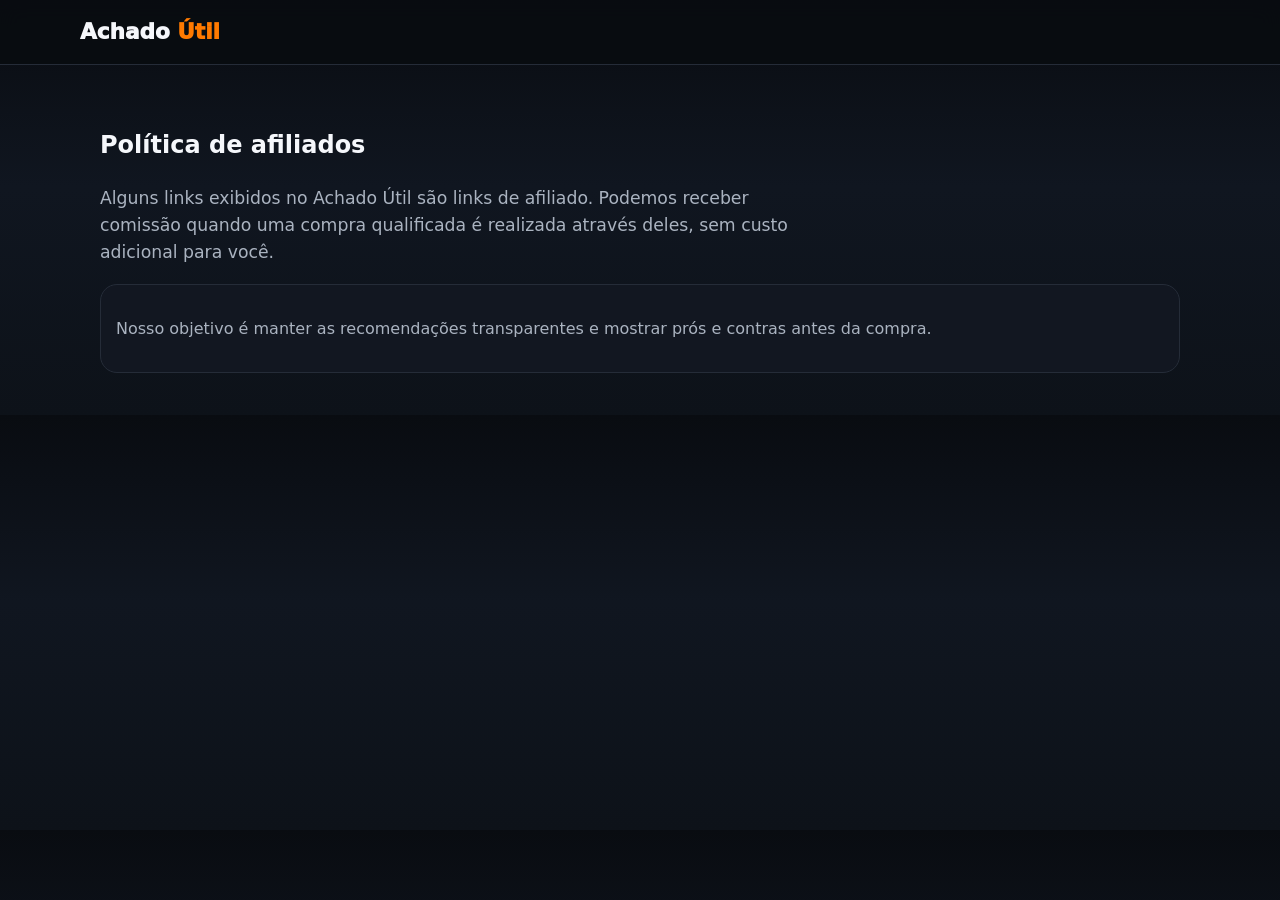
<file: site/afiliados.html>
<!doctype html><html lang="pt-BR"><head><meta charset="utf-8"><meta name="viewport" content="width=device-width,initial-scale=1"><title>Afiliados | Achado Útil</title><link rel="stylesheet" href="style.css"></head><body><header><div class="wrap nav"><a class="brand" href="index.html">Achado <span>Útil</span></a></div></header><main><section class="section"><div class="wrap"><h1>Política de afiliados</h1><p class="lead">Alguns links exibidos no Achado Útil são links de afiliado. Podemos receber comissão quando uma compra qualificada é realizada através deles, sem custo adicional para você.</p><div class="panel"><p class="muted">Nosso objetivo é manter as recomendações transparentes e mostrar prós e contras antes da compra.</p></div></div></section></main></body></html>
</file>
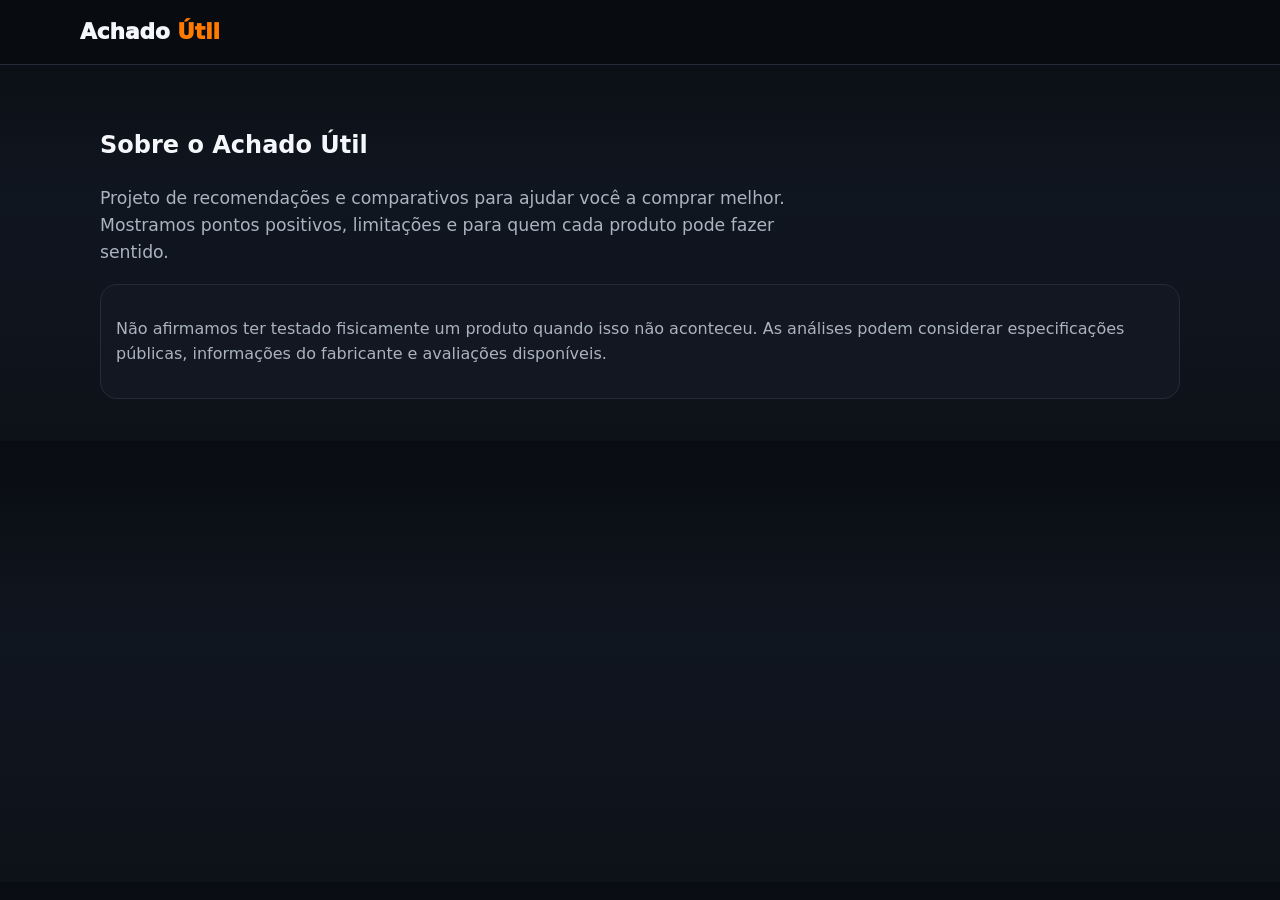
<file: site/sobre.html>
<!doctype html><html lang="pt-BR"><head><meta charset="utf-8"><meta name="viewport" content="width=device-width,initial-scale=1"><title>Sobre | Achado Útil</title><link rel="stylesheet" href="style.css"></head><body><header><div class="wrap nav"><a class="brand" href="index.html">Achado <span>Útil</span></a></div></header><main><section class="section"><div class="wrap"><h1>Sobre o Achado Útil</h1><p class="lead">Projeto de recomendações e comparativos para ajudar você a comprar melhor. Mostramos pontos positivos, limitações e para quem cada produto pode fazer sentido.</p><div class="panel"><p class="muted">Não afirmamos ter testado fisicamente um produto quando isso não aconteceu. As análises podem considerar especificações públicas, informações do fabricante e avaliações disponíveis.</p></div></div></section></main></body></html>
</file>
<file: site/style.css>
:root{--bg:#090c11;--card:#121721;--line:#252c38;--txt:#f5f7fb;--muted:#aab3c0;--accent:#ff7a00;--good:#44d18a;--bad:#ff6b6b}
*{box-sizing:border-box}html{scroll-behavior:smooth}body{margin:0;background:linear-gradient(180deg,#090c11,#101620 45%,#0d1219);color:var(--txt);font-family:Inter,system-ui,-apple-system,Segoe UI,Arial,sans-serif;line-height:1.58}a{text-decoration:none;color:inherit}.wrap{max-width:1120px;margin:auto;padding:0 20px}header{position:sticky;top:0;z-index:20;background:rgba(9,12,17,.92);backdrop-filter:blur(10px);border-bottom:1px solid var(--line)}.nav{display:flex;align-items:center;justify-content:space-between;padding:15px 0}.brand{font-size:1.35rem;font-weight:950}.brand span{color:var(--accent)}nav a{margin-left:18px;color:#dbe1e8}.hero{padding:72px 0 44px}.hero-grid{display:grid;grid-template-columns:1.08fr .92fr;gap:28px;align-items:center}.eyebrow{display:inline-block;padding:6px 10px;border-radius:999px;background:#271709;color:#ffb36d;border:1px solid #59310d;font-size:.77rem;font-weight:900}.hero h1{font-size:clamp(2.45rem,6vw,4.9rem);line-height:1.01;margin:14px 0 16px;letter-spacing:-.04em}.hero h1 em{font-style:normal;color:var(--accent)}.lead{font-size:1.08rem;color:var(--muted);max-width:720px}.hero img,.product-hero img{width:100%;border-radius:22px;border:1px solid var(--line);display:block;aspect-ratio:4/3;object-fit:cover}.caption{font-size:.77rem;color:#8893a2;margin-top:7px}.actions{display:flex;gap:10px;flex-wrap:wrap;margin-top:20px}.btn{display:inline-block;padding:13px 17px;border-radius:11px;font-weight:900;background:var(--accent);color:#111}.btn.secondary{background:#181e28;color:#fff;border:1px solid var(--line)}.trust{display:grid;grid-template-columns:repeat(3,1fr);gap:12px;margin-top:28px}.trust div,.card,.panel,.video-card{background:var(--card);border:1px solid var(--line);border-radius:17px}.trust div{padding:14px;text-align:center}.section{padding:42px 0}.section h2{font-size:2rem;margin:0 0 6px}.sub{color:var(--muted);margin:0 0 22px}.grid{display:grid;grid-template-columns:repeat(2,1fr);gap:18px}.card{overflow:hidden}.card img{width:100%;aspect-ratio:16/9;object-fit:cover;display:block}.card-body{padding:18px}.tag{display:inline-block;padding:5px 9px;border-radius:999px;background:#25170c;color:#ffb36d;font-size:.75rem;font-weight:850}.card h3{font-size:1.35rem;margin:10px 0 6px}.muted{color:var(--muted)}.procon{display:grid;grid-template-columns:1fr 1fr;gap:12px;margin-top:15px}.panel{padding:15px}.panel h4{margin:0 0 8px}.panel.pros h4{color:var(--good)}.panel.cons h4{color:var(--bad)}ul{margin:0;padding-left:18px}.product-hero{padding:55px 0 26px}.video-card{padding:18px}.video-card .play{font-size:2rem}.notice{font-size:.82rem;color:#909aa8;margin-top:10px}.footer{border-top:1px solid var(--line);padding:30px 0;color:#8f99a8;font-size:.9rem}.two{display:grid;grid-template-columns:1fr 1fr;gap:18px}.kpi{font-weight:900}.link-list a{display:block;padding:14px 0;border-bottom:1px solid var(--line)}@media(max-width:800px){nav{display:none}.hero-grid,.grid,.two,.procon,.trust{grid-template-columns:1fr}.hero{padding-top:48px}.hero h1{font-size:2.55rem}}
</file>
